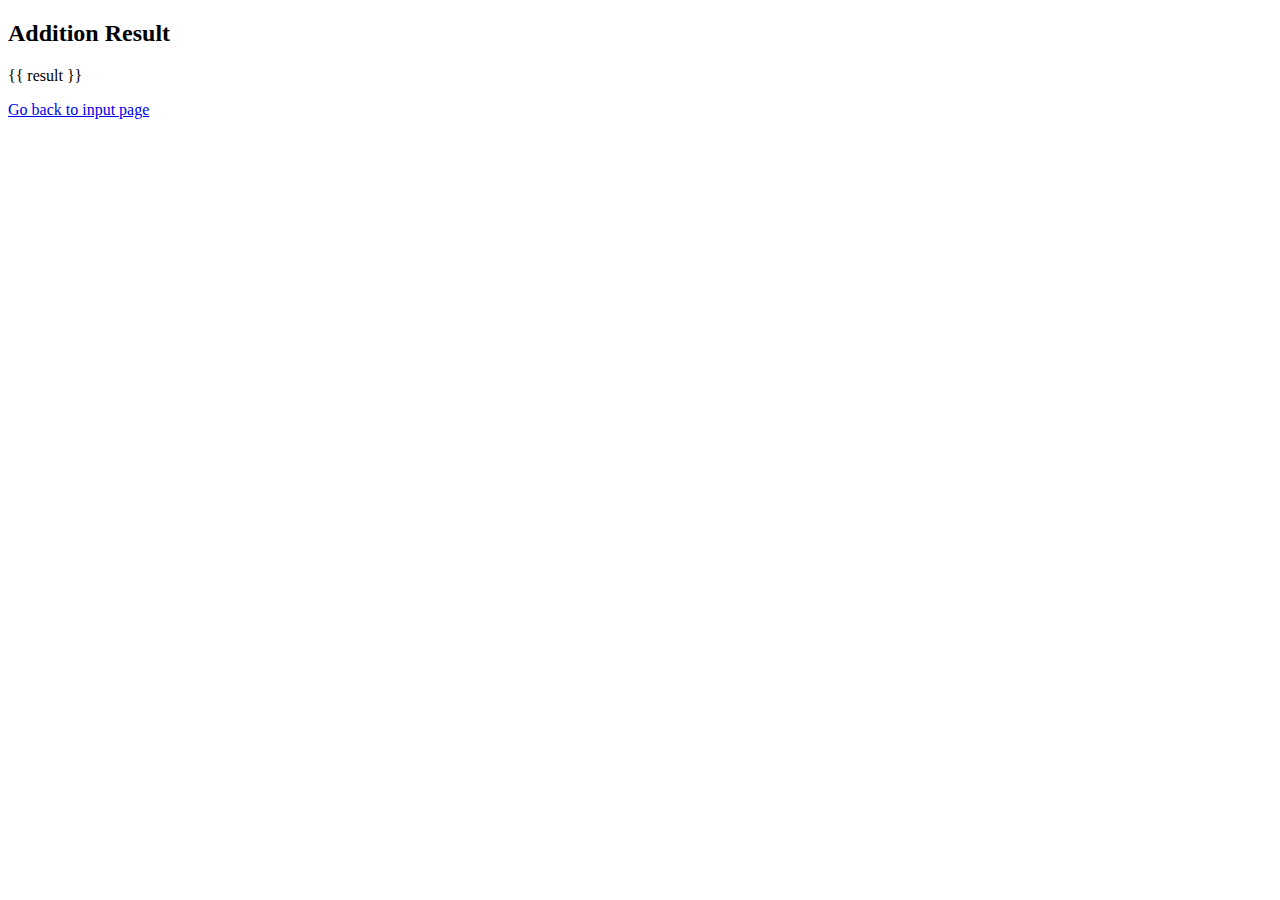
<file: templates/result.html>
<!DOCTYPE html>
<html lang="en">
<head>
    <meta charset="UTF-8">
    <title>Addition Result</title>
</head>
<body>
    <h2>Addition Result</h2>
    <p> {{ result }}</p>
    <a href="/">Go back to input page</a>
</body>
</html>
</file>
